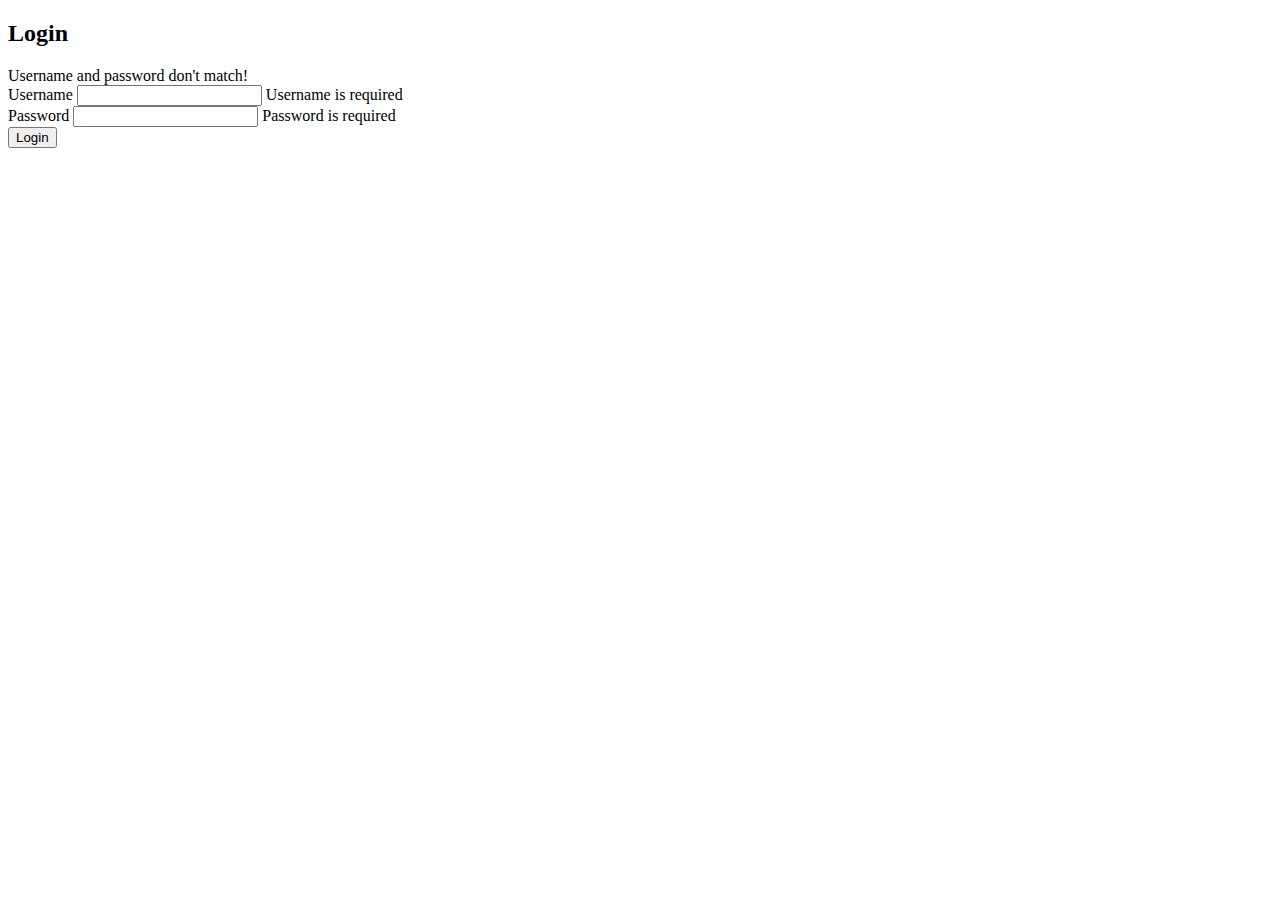
<file: BreweryApp/BreweryApp/Views/Login.html>
﻿<!DOCTYPE html>
<html>
<head>
    <title>Login</title>
    <meta charset="utf-8" />
</head>
<body>
    <div class="col-md-6 col-md-offset-3">
        <h2>Login</h2>
        <span ng-show="denied" class="help-block">Username and password don't match!</span>
        <form name="form" ng-submit="login()" role="form">
            <div class="form-group" ng-class="{ 'has-error': form.username.$dirty && form.username.$error.required }">
                <label for="username">Username</label>
                <input type="text" name="username" id="username" class="form-control" ng-model="username" required />
                <span ng-show="form.username.$dirty && form.username.$error.required" class="help-block">Username is required</span>
            </div>
            <div class="form-group" ng-class="{ 'has-error': form.password.$dirty && form.password.$error.required }">
                <label for="password">Password</label>
                <input type="password" name="password" id="password" class="form-control" ng-model="password" required />
                <span ng-show="form.password.$dirty && form.password.$error.required" class="help-block">Password is required</span>
            </div>
            <div class="form-actions">
                <button type="submit" ng-disabled="form.$invalid" class="btn btn-primary">Login</button>
            </div>
        </form>
    </div>
</body>
</html>
</file>
